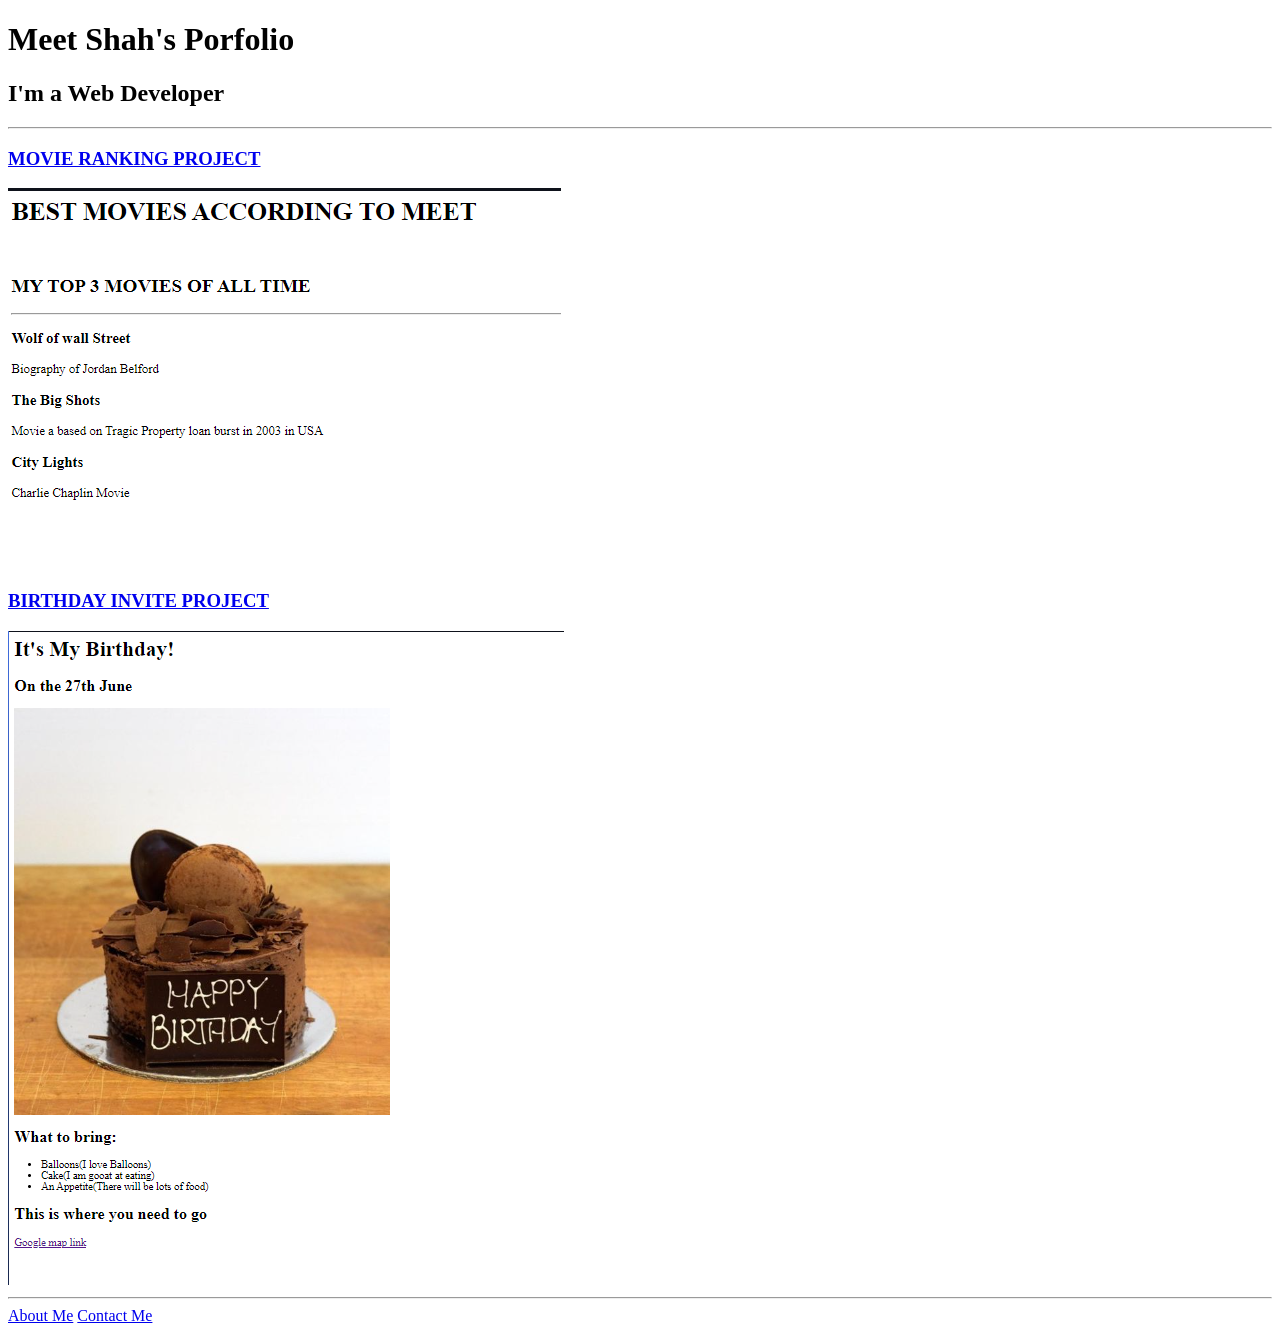
<file: index.html>
<!-- TODO 1: Create the HTML Boilerplate -->

<!-- TODO 2: Add Your previous projects' HTML into the public folder -->

<!-- TODO 3: Take screenshots of your project previews and add the images to the images folder -->

<!-- TODO 4: Add titles/subtitles etc. -->

<!-- TODO 5: Add a link to the project pages -->

<!-- TODO 6: Add images to show the project previews
HINT for TODO 6: You can use the height attribute set to 200 to make the image smaller:
https://developer.mozilla.org/en-US/docs/Web/HTML/Element/img#attr-height -->

<!-- TODO 7: Add the Contact Me and About Me page links -->

<!DOCTYPE html>
<html lang="en">
<head>
    <meta charset="UTF-8">
    <meta name="viewport" content="width=device-width, initial-scale=1.0">
    <title>Resume</title>
</head>
<body>
    <h1>Meet Shah's Porfolio</h1>
    <h2>I'm a Web Developer</h2>
    <hr/>
    <h3><a href="./public/Movie Ranking.html" target="_blank">MOVIE RANKING PROJECT</a></h3>
    <img src="./assets/images/Movie Ranking project.png">
    <h3><a href="./public/Birthday Invite.html" target="_blank">BIRTHDAY INVITE PROJECT</a></h3>
    <img src="./assets/images/Birthday Invite.png">
    <hr/>
    <a href="./public/about.html">About Me</a>
    <a href="./public/contact.html">Contact Me</a>
</body>
</html>
</file>
